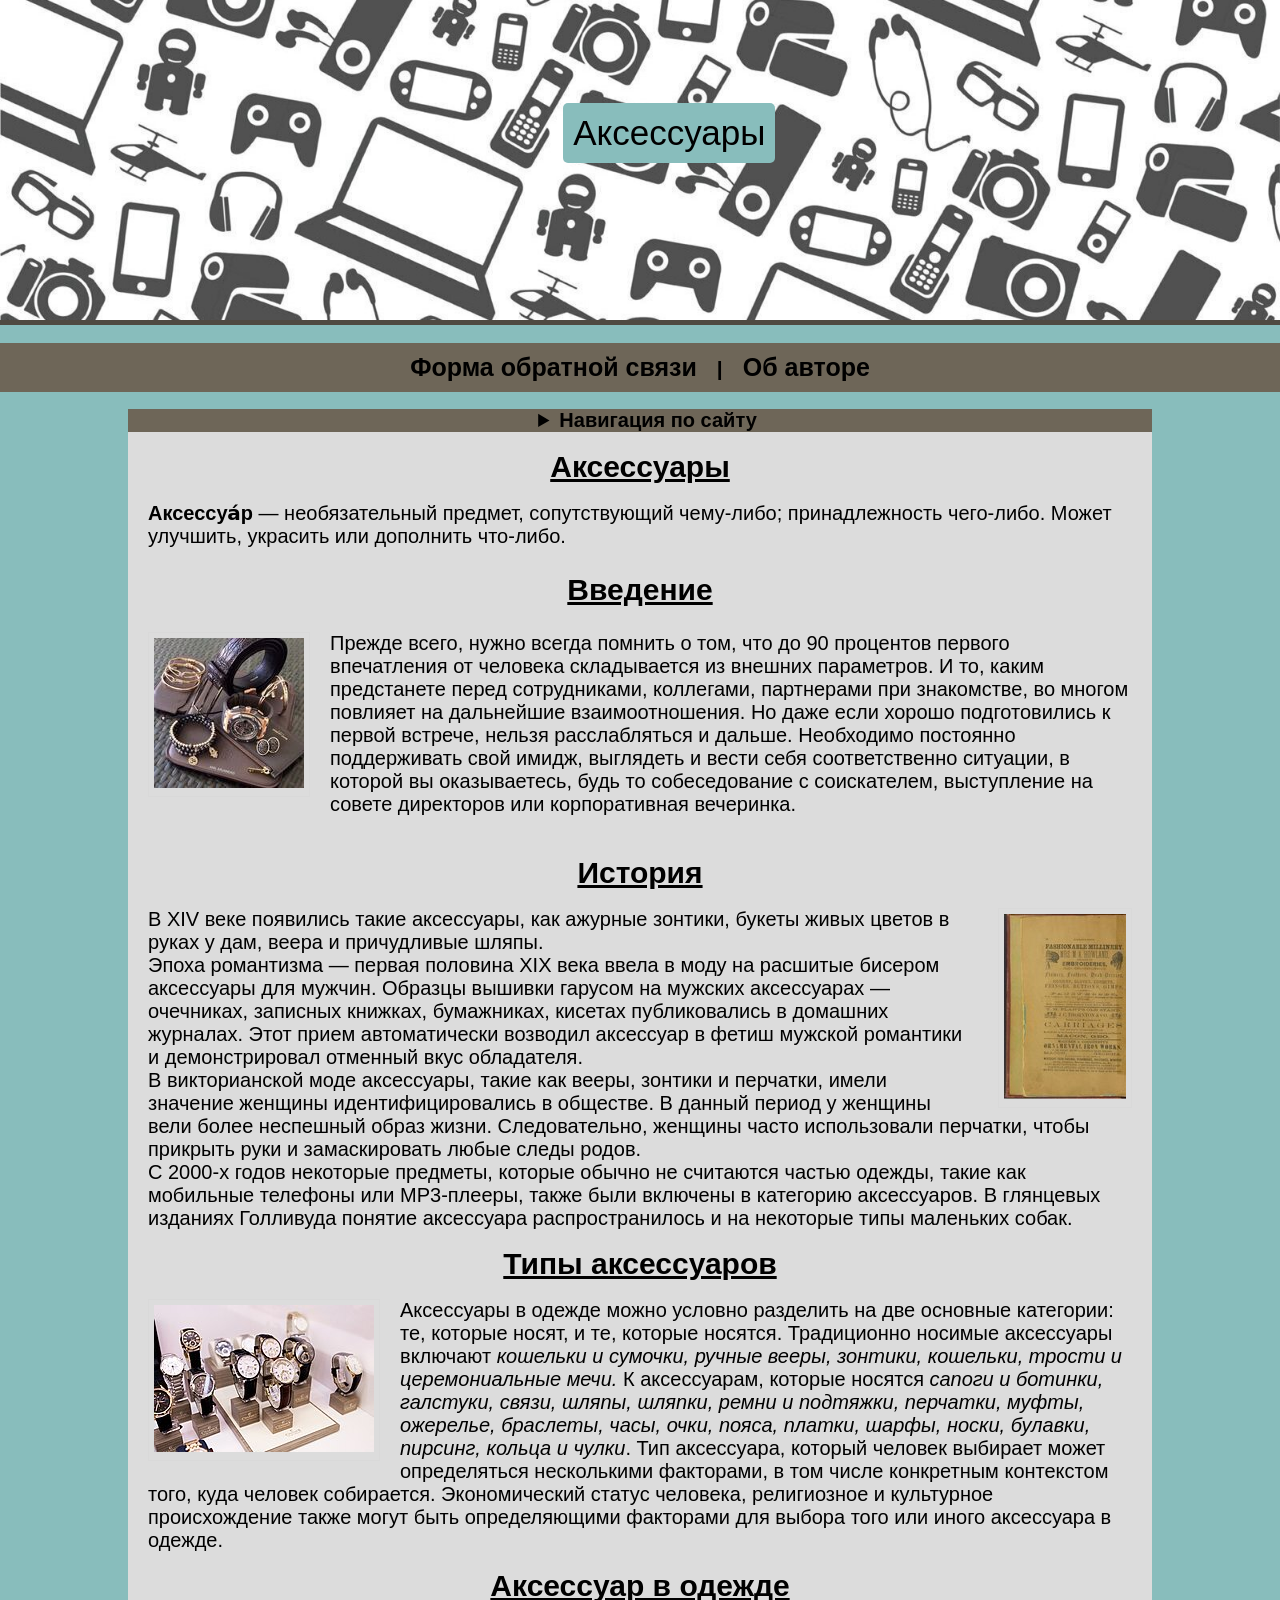
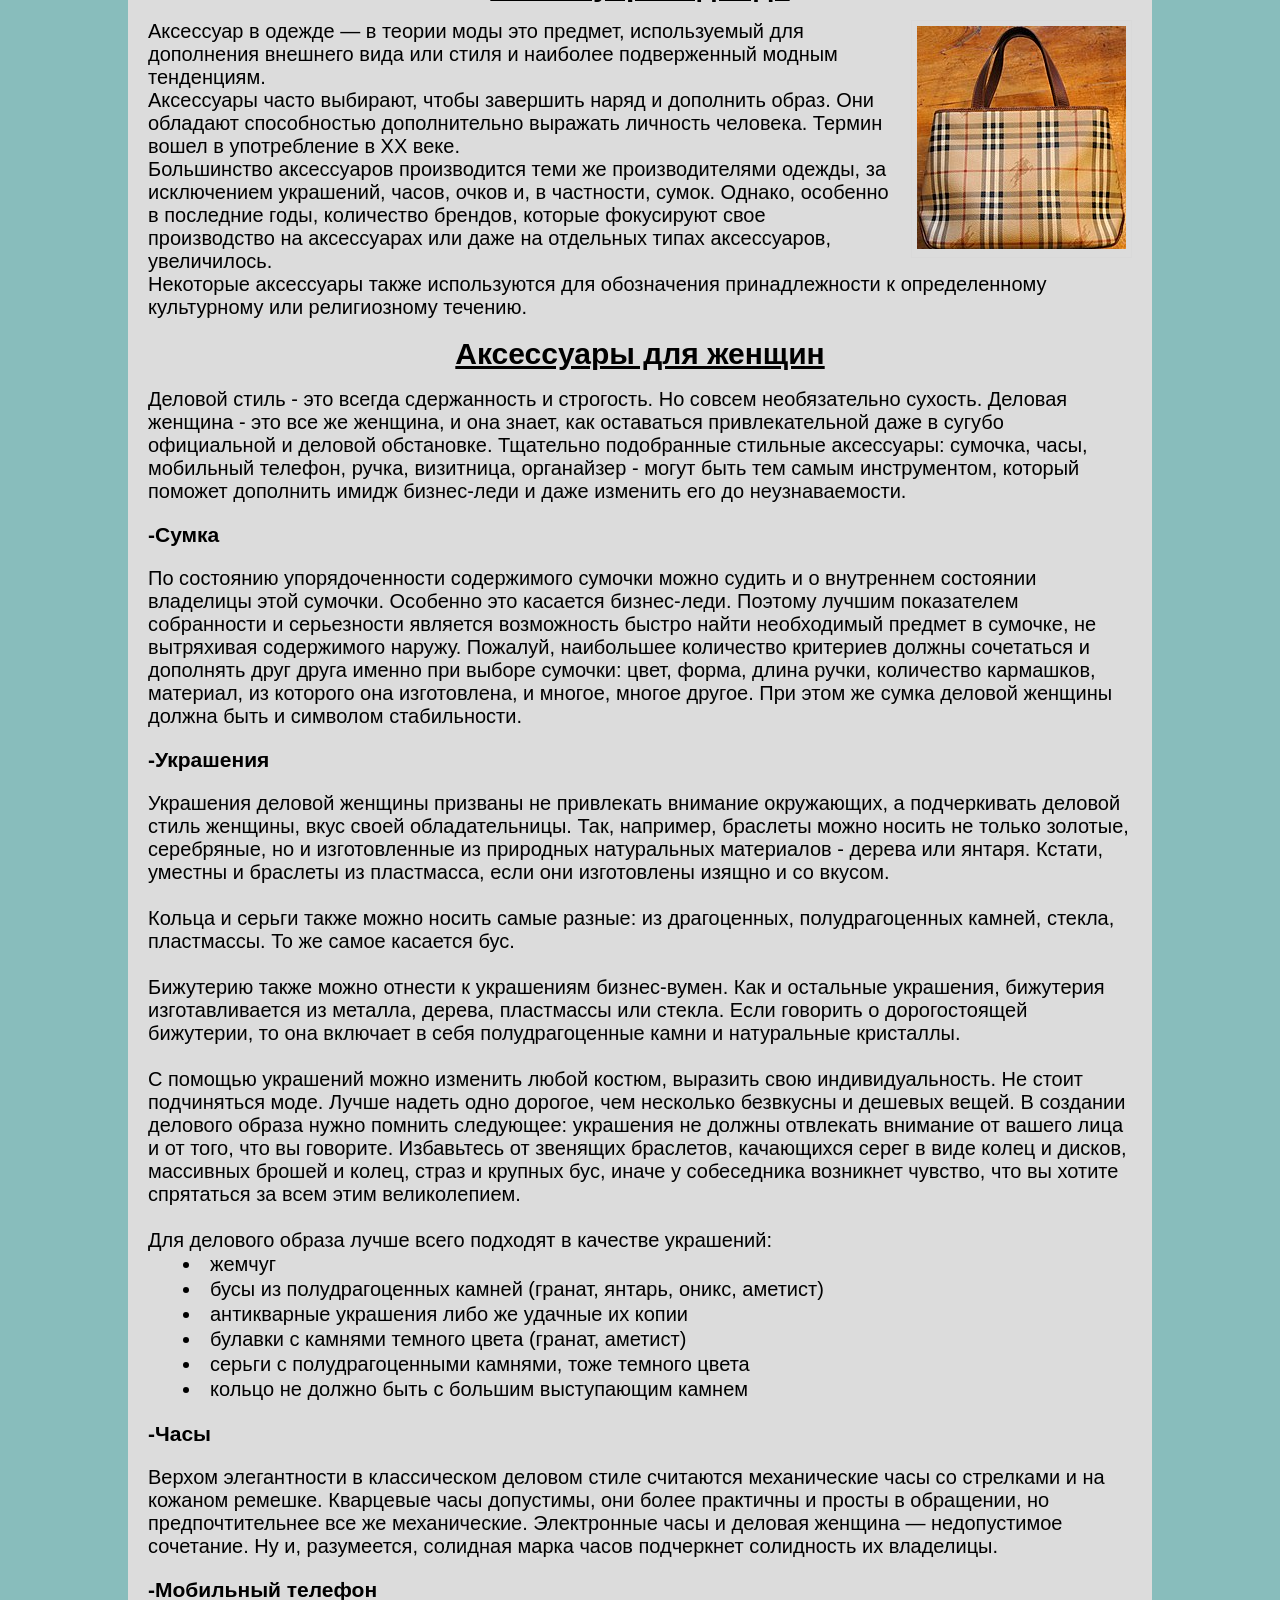
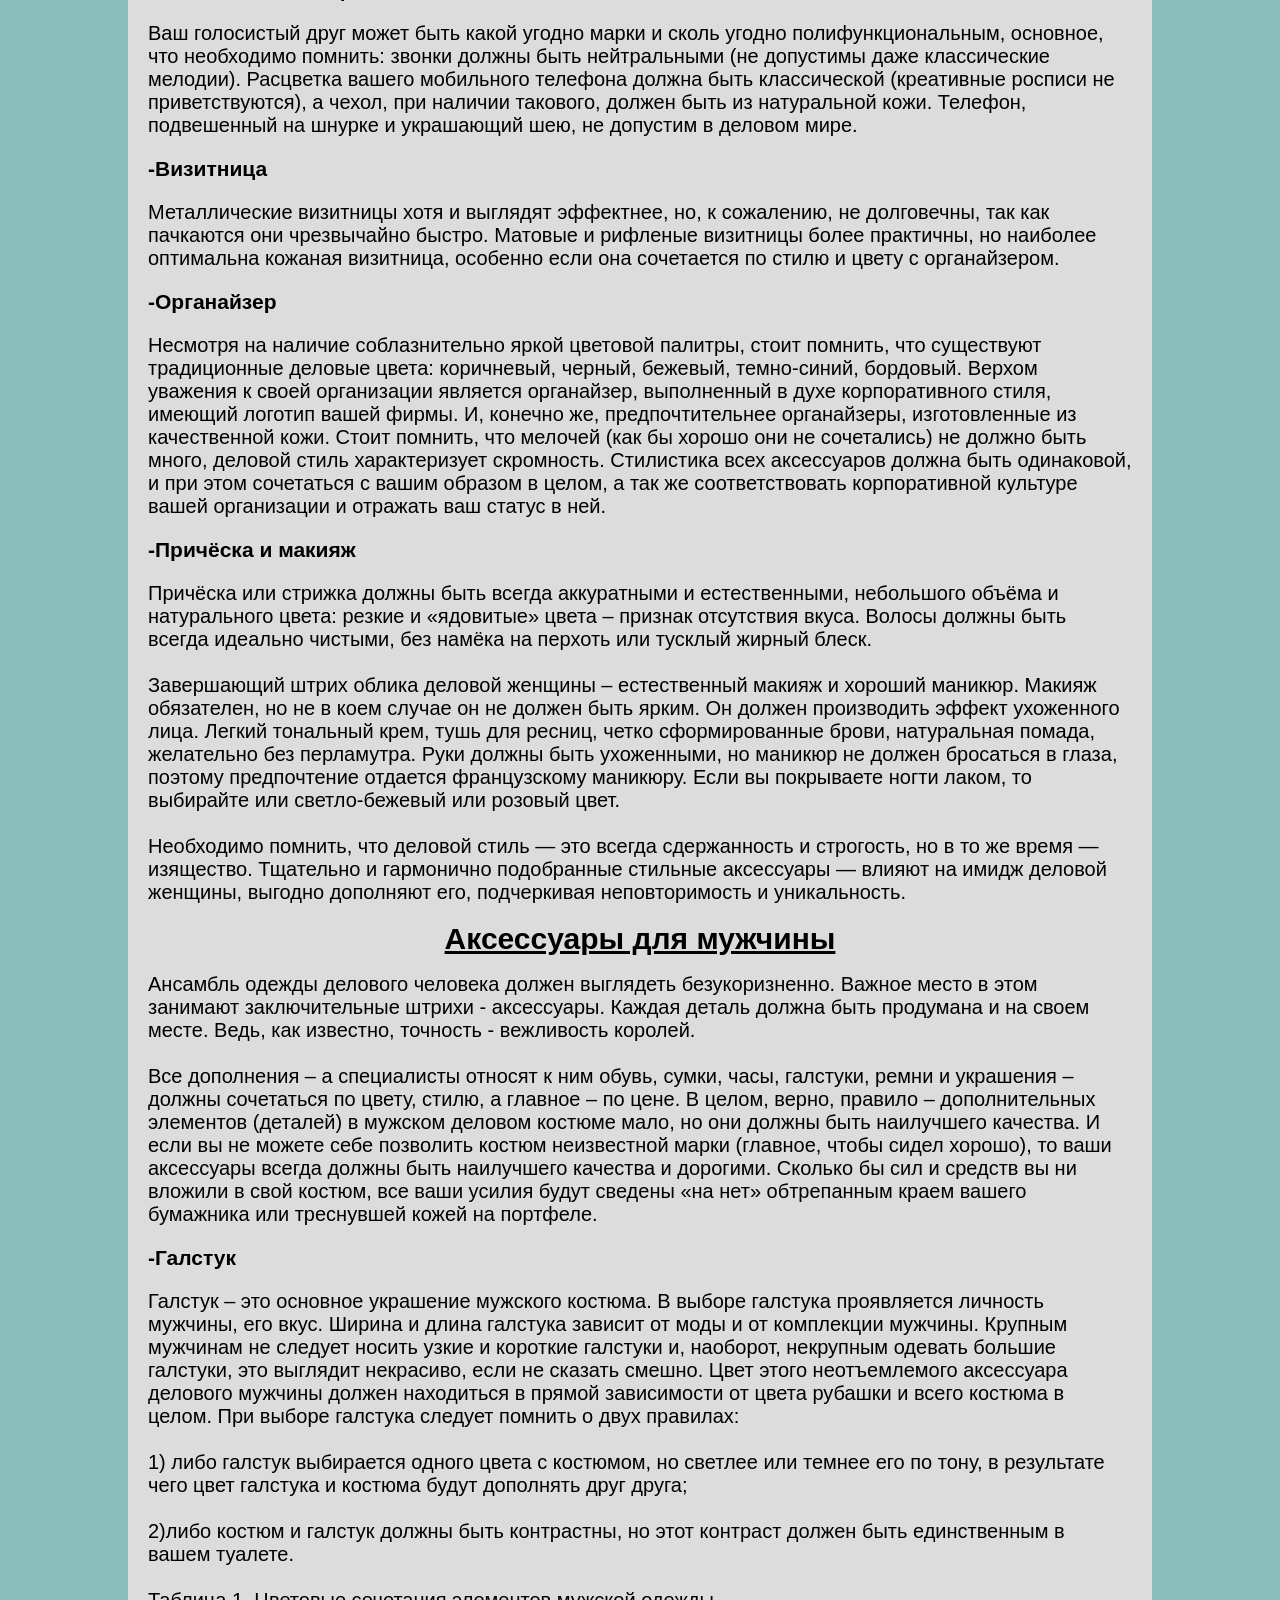
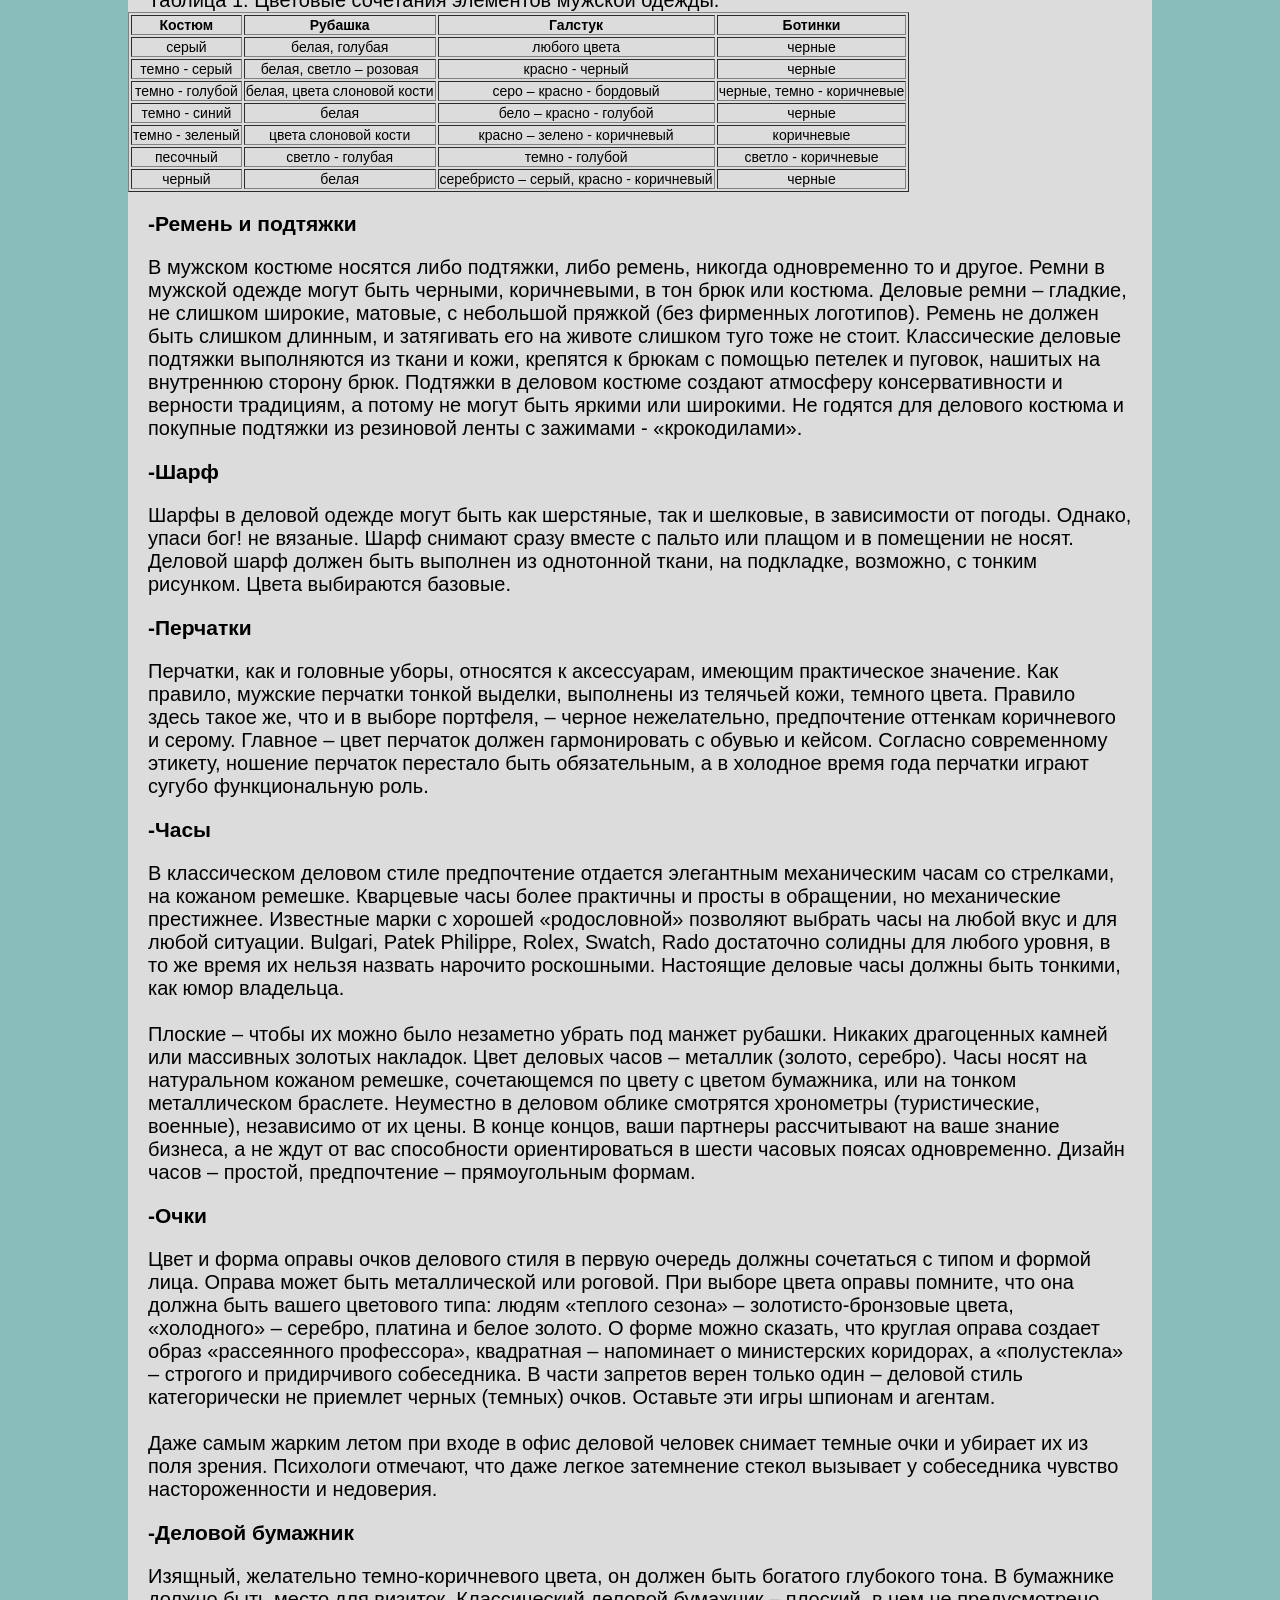
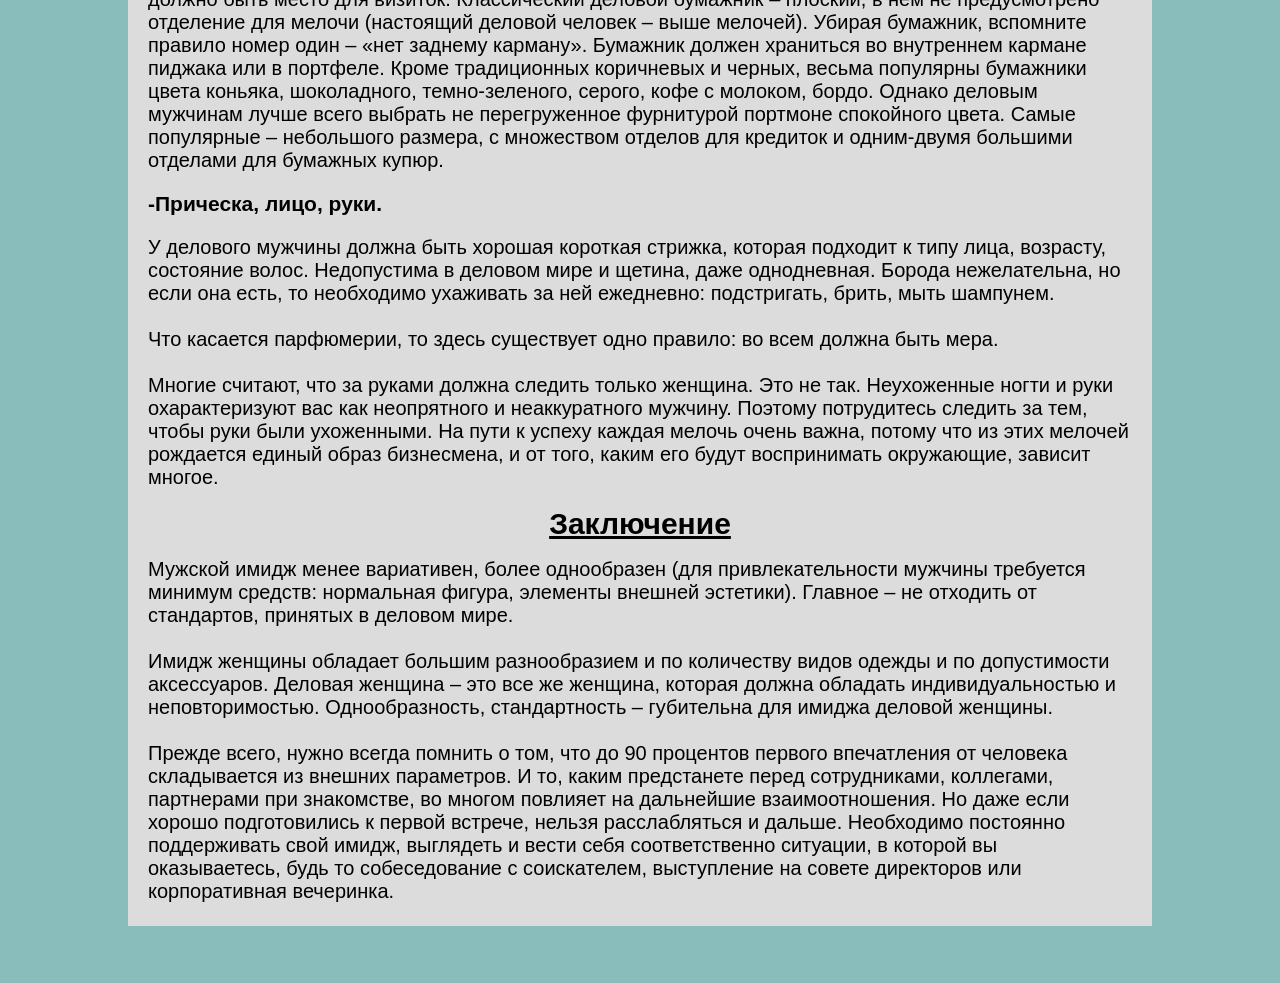
<file: Могильченко Вадим/index.html>
<!DOCTYPE html>
<html>
<head>
<title>Аксессуары</title>
<html lang="rus">
<link rel="stylesheet" type="text/css" href="style/style.css">
<link rel="shortcut icon" href="https://avatars.mds.yandex.net/i?id=2cfb74a32810544ec63bb73e0f5c1af8eb5f15d1-9041932-images-thumbs&n=13">
</head>
<body>
<div id="container">
    
	<div id="header">
		<div class="image-container">
	<h2><img class="img1" src="img/fon.jpg" alt=""></h2>
	<div class="text-overlay">
		Аксессуары
	 </div>
  </div>

	</div>
		 
	<div id="navigation">
	<h2 class="h2"><a class="a1" target="_blank" href="форма.html">Форма обратной связи</a>|<a class="a1" target="_blank" href="info aftor.html">Об авторе</a></h2>

	</div>
		 
	<div id="sidebar">
	<details>
	<summary class="h6"><b>Навигация по сайту</b></summary>
	<p>	
	<a class="a2" href="#начало">1.Аксессуары </a><br>
	<a class="a2" href="#Введение">2.Введение </a><br>
	<a class="a2" href="#История">3.История </a><br>
	<a class="a2" href="#Типы">4.Типы аксессуаров </a><br>
	<a class="a2" href="#Аксессуар в одежде">5.Аксессуар в одежде </a><br>
	<a class="a2" href="#Аксессуары для женщин">6.Аксессуары для женщин </a><br>
	<a class="a2" href="#Аксессуары для мужчины">7.Аксессуары для мужчины </a><br>
	<a class="a2" href="#Заключение ">8.Заключение </a><br>
	</p>
	</details>

	</div>
		 
	<div id="content">
		<!--Сельское хозя́йство-->
	<h2  id="начало"><u class="h4">Аксессуары</u></h2>
	<h2 class="h3"><strong>Аксессуа́р </strong>— необязательный предмет, сопутствующий чему-либо; принадлежность чего-либо. Может улучшить, украсить или дополнить что-либо.

	</h2>
		<!--История развития сельского хозяйства-->
	<h2 class="h4"><u id="Введение"> Введение </u></h2>
	<div id="author-image"><img src="img/aks.jpg" alt=""></div>
	<h2 class="h3">Прежде  всего, нужно всегда помнить о  том, что до 90 процентов первого  впечатления от человека складывается из внешних параметров. И то, каким  предстанете перед сотрудниками, коллегами, партнерами при знакомстве, во многом повлияет на дальнейшие взаимоотношения. Но даже если хорошо подготовились  к первой встрече, нельзя расслабляться  и дальше. Необходимо постоянно поддерживать свой имидж, выглядеть и вести  себя соответственно ситуации, в которой  вы оказываетесь, будь то собеседование  с соискателем, выступление на совете директоров или корпоративная вечеринка. <br><br></h2>
		<!--Роль сельского хозяйства в экономике<-->
		<h2 id="История"><u class="h4">История</u></h2>
		<div id="author-image1"><img src="img/The_Macon_directory_for_1860,_containing_the_names_of_the_inhabitants,_a_business_directory_and_an_appendix_of_much_useful_information_-_DPLA_-_6a22fb296501caf04d9e49e25589c827.pdf.jpg" alt=""></div>
		<h2 class="h3">В XIV веке появились такие аксессуары, как ажурные зонтики, букеты живых цветов в руках у дам, веера и причудливые шляпы. <br>

			Эпоха романтизма — первая половина XIX века ввела в моду на расшитые бисером аксессуары для мужчин. Образцы вышивки гарусом на мужских аксессуарах — очечниках, записных книжках, бумажниках, кисетах публиковались в домашних журналах. Этот прием автоматически возводил аксессуар в фетиш мужской романтики и демонстрировал отменный вкус обладателя. <br>
			
			В викторианской моде аксессуары, такие как вееры, зонтики и перчатки, имели значение женщины идентифицировались в обществе. В данный период у женщины вели более неспешный образ жизни. Следовательно, женщины часто использовали перчатки, чтобы прикрыть руки и замаскировать любые следы родов. <br>
			
			С 2000-х годов некоторые предметы, которые обычно не считаются частью одежды, такие как мобильные телефоны или MP3-плееры, также были включены в категорию аксессуаров. В глянцевых изданиях Голливуда понятие аксессуара распространилось и на некоторые типы маленьких собак.</h2>
			<!---Отраслевые и региональные особенности-->
			<h2 id="Типы"><u class="h4">Типы аксессуаров</u></h2>
			<div id="author-image"><img src="img/Cmarmex_wrist_watch..jpg" alt=""></div>
			<h2 class="h3">Аксессуары в одежде можно условно разделить на две основные категории: те, которые носят, и те, которые носятся.

				Традиционно носимые аксессуары включают <i>кошельки и сумочки, ручные вееры, зонтики, кошельки, трости и церемониальные мечи.</i>
				
				К аксессуарам, которые носятся <i>сапоги и ботинки, галстуки, связи, шляпы, шляпки, ремни и подтяжки, перчатки, муфты, ожерелье, браслеты, часы, очки, пояса, платки, шарфы, носки, булавки, пирсинг, кольца и чулки</i>.
				
				Тип аксессуара, который человек выбирает может определяться несколькими факторами, в том числе конкретным контекстом того, куда человек собирается. Экономический статус человека, религиозное и культурное происхождение также могут быть определяющими факторами для выбора того или иного аксессуара в одежде.</h2>

				<!---Структура сельского хозяйства-->
				<h2 id="Аксессуар в одежде"><u class="h4">Аксессуар в одежде</u></h2>
				<div id="author-image1"><img src="img/Burberry_handbag.jpg" alt=""></div>
				<h2 class="h3">Аксессуар в одежде — в теории моды это предмет, используемый для дополнения внешнего вида или стиля и наиболее подверженный модным тенденциям. <br>

					Аксессуары часто выбирают, чтобы завершить наряд и дополнить образ. Они обладают способностью дополнительно выражать личность человека. Термин вошел в употребление в XX веке. <br>
					
					Большинство аксессуаров производится теми же производителями одежды, за исключением украшений, часов, очков и, в частности, сумок. Однако, особенно в последние годы, количество брендов, которые фокусируют свое производство на аксессуарах или даже на отдельных типах аксессуаров, увеличилось. <br>
					
					Некоторые аксессуары также используются для обозначения принадлежности к определенному культурному или религиозному течению.

					
					<!---Воздействие на окружающую среду-->
				<h2 id="Аксессуары для женщин"><u class="h4"> Аксессуары для женщин</u></h2>
				<h2 class="h3">Деловой стиль - это всегда сдержанность и  строгость. Но совсем необязательно  сухость. Деловая женщина - это все  же женщина, и она знает, как оставаться привлекательной даже в сугубо официальной и деловой обстановке. Тщательно подобранные стильные аксессуары: сумочка, часы, мобильный телефон, ручка, визитница, органайзер - могут быть тем самым инструментом, который поможет дополнить имидж бизнес-леди и даже изменить его до неузнаваемости.
					<h2 class="h5">-Сумка</h2> <h2 class="h3"> По состоянию  упорядоченности содержимого сумочки  можно судить и о внутреннем состоянии  владелицы этой сумочки. Особенно это касается бизнес-леди. Поэтому лучшим показателем собранности и серьезности является возможность быстро найти необходимый предмет в сумочке, не вытряхивая содержимого наружу. Пожалуй, наибольшее количество критериев должны сочетаться и дополнять друг друга именно при выборе сумочки: цвет, форма, длина ручки, количество кармашков, материал, из которого она изготовлена, и многое, многое другое. При этом же сумка деловой женщины должна быть и символом стабильности.</h2>
					<h2 class="h5">-Украшения</h2><h2 class="h3">Украшения деловой женщины призваны не привлекать внимание окружающих, а подчеркивать деловой стиль женщины, вкус своей обладательницы. Так, например, браслеты можно носить не только золотые, серебряные, но и изготовленные из природных натуральных материалов - дерева или янтаря. Кстати, уместны и браслеты из пластмасса, если они изготовлены изящно и со вкусом. <br><br>

						Кольца  и серьги также можно носить самые  разные: из драгоценных, полудрагоценных  камней, стекла, пластмассы. То же самое  касается бус. <br><br>
					
						Бижутерию также можно отнести к украшениям бизнес-вумен. Как и остальные  украшения, бижутерия изготавливается  из металла, дерева, пластмассы или  стекла. Если говорить о дорогостоящей  бижутерии, то она включает в себя полудрагоценные камни и натуральные  кристаллы. <br><br>
					
						С помощью украшений можно изменить любой костюм, выразить свою индивидуальность. Не стоит подчиняться моде. Лучше надеть одно дорогое, чем несколько безвкусны и дешевых вещей. В создании делового образа нужно помнить следующее:  украшения не должны отвлекать внимание от вашего лица и от того,  что вы говорите. Избавьтесь от звенящих браслетов, качающихся серег в виде колец и дисков, массивных брошей и колец, страз и крупных бус, иначе у собеседника возникнет чувство, что вы хотите спрятаться за всем этим великолепием. <br><br>
						Для делового образа лучше всего подходят в качестве украшений:
						<li class="li1">жемчуг</li>
						<li class="li1">бусы из полудрагоценных камней (гранат, янтарь, оникс, аметист)</li>
						<li class="li1">антикварные украшения либо же удачные их копии</li>
						<li class="li1">булавки с камнями темного цвета (гранат, аметист)</li>
						<li class="li1">серьги с полудрагоценными камнями, тоже темного цвета</li>
						<li class="li1">кольцо не должно быть с большим выступающим камнем</li></h2>
					<h2 class="h5">-Часы</h2><h2 class="h3">  Верхом  элегантности в классическом деловом  стиле считаются механические часы со стрелками и на кожаном ремешке. Кварцевые часы допустимы, они более  практичны и просты в обращении, но предпочтительнее все же механические. Электронные часы и деловая женщина  — недопустимое сочетание. Ну и, разумеется, солидная марка часов подчеркнет солидность их владелицы.</h2>
					<h2 class="h5">-Мобильный телефон</h2><h2 class="h3">Ваш голосистый друг может быть какой угодно марки и сколь угодно полифункциональным, основное, что необходимо помнить: звонки должны быть нейтральными (не допустимы даже классические мелодии). Расцветка вашего мобильного телефона должна быть классической (креативные росписи не приветствуются), а чехол, при наличии такового, должен быть из натуральной кожи. Телефон, подвешенный на шнурке и украшающий шею, не допустим в деловом мире.</h2>
					<h2 class="h5">-Визитница</h2><h2 class="h3">Металлические визитницы хотя и выглядят эффектнее, но, к сожалению, не долговечны, так как пачкаются они чрезвычайно быстро. Матовые и рифленые визитницы более практичны, но наиболее оптимальна кожаная визитница, особенно если она сочетается по стилю и цвету с органайзером.</h2>
					<h2 class="h5">-Органайзер</h2><h2 class="h3">Несмотря  на наличие соблазнительно яркой  цветовой палитры, стоит помнить, что  существуют традиционные деловые цвета: коричневый, черный, бежевый, темно-синий, бордовый. Верхом уважения к своей  организации является органайзер, выполненный  в духе корпоративного стиля, имеющий  логотип вашей фирмы. И, конечно  же, предпочтительнее органайзеры, изготовленные  из качественной кожи. Стоит помнить, что мелочей (как бы хорошо они не сочетались) не должно быть много, деловой стиль характеризует скромность. Стилистика всех аксессуаров должна быть одинаковой, и при этом сочетаться с вашим образом в целом, а так же соответствовать корпоративной культуре вашей организации и отражать ваш статус в ней. </h2>
					<h2 class="h5">-Причёска  и макияж</h2><h2 class="h3">Причёска  или стрижка должны быть всегда аккуратными  и естественными, небольшого объёма и натурального цвета: резкие и «ядовитые» цвета – признак отсутствия вкуса. Волосы должны быть всегда идеально чистыми, без намёка на перхоть или тусклый  жирный блеск. <br><br>

						Завершающий штрих облика деловой женщины  – естественный макияж и хороший  маникюр. Макияж обязателен, но не в коем случае он не должен быть ярким. Он должен производить эффект ухоженного лица. Легкий тональный крем, тушь для ресниц, четко сформированные брови, натуральная помада, желательно без перламутра. Руки должны быть ухоженными, но маникюр не должен бросаться в глаза, поэтому предпочтение отдается французскому маникюру. Если вы покрываете ногти лаком, то выбирайте или светло-бежевый или розовый цвет. <br><br>
						Необходимо  помнить, что деловой стиль —  это всегда сдержанность и строгость, но в то же время — изящество. Тщательно и гармонично подобранные стильные аксессуары — влияют на имидж деловой женщины, выгодно дополняют его, подчеркивая неповторимость и уникальность. </h2>





				<!---Сельское хозяйствоНовгородской области-->
				<h2 id="Аксессуары для мужчины"><u class="h4">Аксессуары для мужчины</u></h2>
				<h2 class="h3">Ансамбль  одежды делового человека должен выглядеть  безукоризненно. Важное место в этом занимают заключительные штрихи - аксессуары. Каждая деталь должна быть продумана  и на своем месте. Ведь, как известно, точность - вежливость королей. <br><br>

					Все дополнения – а специалисты относят  к ним обувь, сумки, часы, галстуки, ремни и украшения – должны сочетаться по цвету, стилю, а главное  – по цене. В целом, верно, правило  – дополнительных элементов (деталей) в мужском деловом костюме  мало, но они должны быть наилучшего качества. И если вы не можете себе позволить  костюм неизвестной марки (главное, чтобы сидел хорошо), то ваши аксессуары всегда должны быть наилучшего качества и дорогими. Сколько бы сил и  средств вы ни вложили в свой костюм, все ваши усилия будут сведены  «на нет» обтрепанным краем вашего бумажника или треснувшей кожей на портфеле.

					<h2 class="h5">-Галстук</h2><h2 class="h3"> Галстук – это основное украшение мужского костюма. В выборе галстука проявляется личность мужчины, его вкус. Ширина и длина галстука зависит от моды и от комплекции мужчины. Крупным мужчинам не следует носить узкие и короткие галстуки и, наоборот, некрупным одевать большие галстуки, это выглядит некрасиво, если не сказать смешно. Цвет этого неотъемлемого аксессуара делового мужчины должен находиться в прямой зависимости от цвета рубашки и всего костюма в целом. При выборе галстука следует помнить о двух правилах: <br><br>

						1)  либо галстук выбирается одного цвета с костюмом, но светлее или темнее его по тону, в результате чего цвет галстука и костюма будут дополнять друг друга; <br><br>
						2)либо костюм и галстук должны быть контрастны, но этот контраст должен быть единственным в вашем туалете. <br><br>
						Таблица 1. Цветовые сочетания элементов мужской одежды.</h2>


					<table border="1" width="auto">
						<tr align="center">
							<td><b>Костюм</b></td>
							<td><b>Рубашка</b></td>
							<td><b>Галстук</b></td>
							<td><b>Ботинки</b></td>
						</tr>
						<tr align="center">
							<td>серый</td>
							<td>белая, голубая</td>
							<td>любого цвета</td>
							<td>черные</td>
						</tr>
						<tr align="center">
							<td>темно - серый	</td>
							<td>белая, светло – розовая</td>
							<td>красно - черный</td>
							<td>черные</td>
						</tr>
						<tr align="center">
							<td>темно - голубой</td>
							<td>белая, цвета  слоновой кости</td>
							<td>серо – красно  - бордовый</td>
							<td>черные, темно - коричневые</td>
						</tr>
						<tr align="center">
							<td>темно - синий</td>
							<td>белая</td>
							<td>бело – красно - голубой</td>
							<td>черные</td>
						</tr>
						<tr align="center">
							<td>темно - зеленый</td>
							<td>цвета слоновой кости</td>
							<td>красно –  зелено - коричневый</td>
							<td>коричневые</td>
						</tr>
						<tr align="center">
							<td>песочный</td>
							<td>светло - голубая</td>
							<td>темно - голубой</td>
							<td>светло - коричневые</td>
						</tr>
						<tr align="center">
							<td>черный</td>
							<td>белая</td>
							<td>	серебристо  – серый, красно - коричневый</td>
							<td>черные</td>
						</tr>

					</table>
					<h2 class="h5">-Ремень и подтяжки</h2><h2 class="h3">В мужском костюме носятся либо подтяжки, либо ремень, никогда одновременно то и другое. Ремни в мужской одежде могут быть черными, коричневыми, в тон брюк или костюма. Деловые ремни – гладкие, не слишком широкие, матовые, с небольшой пряжкой (без фирменных логотипов). Ремень не должен быть слишком длинным, и затягивать его на животе слишком туго тоже не стоит. Классические деловые подтяжки выполняются из ткани и кожи, крепятся к брюкам с помощью петелек и пуговок, нашитых на внутреннюю сторону брюк. Подтяжки в деловом костюме создают атмосферу консервативности и верности традициям, а потому не могут быть яркими или широкими. Не годятся для делового костюма и покупные подтяжки из резиновой ленты с зажимами - «крокодилами».</h2>
					<h2 class="h5">-Шарф</h2><h2 class="h3">Шарфы в деловой одежде могут быть как  шерстяные, так и шелковые, в зависимости  от погоды. Однако, упаси бог! не вязаные. Шарф снимают сразу вместе с пальто или плащом и в помещении не носят. Деловой шарф должен быть выполнен из однотонной ткани, на подкладке, возможно, с тонким рисунком. Цвета выбираются базовые.</h2>
					<h2 class="h5">-Перчатки </h2><h2 class="h3">Перчатки, как и головные уборы, относятся  к аксессуарам, имеющим практическое значение. Как правило, мужские перчатки тонкой выделки, выполнены из телячьей кожи, темного цвета. Правило здесь  такое же, что и в выборе портфеля, – черное нежелательно, предпочтение оттенкам коричневого и серому. Главное – цвет перчаток должен гармонировать с обувью и кейсом. Согласно современному этикету, ношение перчаток перестало быть обязательным, а в холодное время года перчатки играют сугубо функциональную роль.
					<h2 class="h5">-Часы  </h2><h2 class="h3">    В классическом деловом стиле предпочтение отдается элегантным механическим часам  со стрелками, на кожаном ремешке. Кварцевые  часы более практичны и просты в обращении, но механические престижнее. Известные марки с хорошей  «родословной» позволяют выбрать  часы на любой вкус и для любой  ситуации. Bulgari, Patek Philippe, Rolex, Swatch, Rado достаточно солидны для любого уровня, в то же время их нельзя назвать нарочито роскошными. Настоящие деловые часы должны быть тонкими, как юмор владельца. <br><br>

						Плоские – чтобы их можно было незаметно  убрать под манжет рубашки. Никаких драгоценных камней или массивных золотых накладок. Цвет деловых часов – металлик (золото, серебро). Часы носят на натуральном кожаном ремешке, сочетающемся по цвету с цветом бумажника, или на тонком металлическом браслете. Неуместно в деловом облике смотрятся хронометры (туристические, военные), независимо от их цены. В конце концов, ваши партнеры рассчитывают на ваше знание бизнеса, а не ждут от вас способности ориентироваться в шести часовых поясах одновременно. Дизайн часов – простой, предпочтение – прямоугольным формам. 
					<h2 class="h5">-Очки  </h2><h2 class="h3">    Цвет  и форма оправы очков делового стиля в первую очередь должны сочетаться с типом и формой лица. Оправа может быть металлической  или роговой. При выборе цвета  оправы помните, что она должна быть вашего цветового типа: людям «теплого сезона» – золотисто-бронзовые  цвета, «холодного» – серебро, платина  и белое золото. О форме можно  сказать, что круглая оправа создает  образ «рассеянного профессора», квадратная – напоминает о министерских коридорах, а «полустекла» – строгого и придирчивого собеседника. В части запретов верен только один – деловой стиль категорически не приемлет черных (темных) очков. Оставьте эти игры шпионам и агентам. <br><br>

						Даже  самым жарким летом при входе  в офис деловой человек снимает  темные очки и убирает их из поля зрения. Психологи отмечают, что  даже легкое затемнение стекол вызывает у собеседника чувство настороженности  и недоверия. 
					<h2 class="h5">-Деловой бумажник  </h2><h2 class="h3">Изящный, желательно темно-коричневого цвета, он должен быть богатого глубокого  тона. В бумажнике должно быть место  для визиток. Классический деловой  бумажник – плоский, в нем не предусмотрено  отделение для мелочи (настоящий  деловой человек – выше мелочей). Убирая бумажник, вспомните правило  номер один – «нет заднему карману». Бумажник должен храниться во внутреннем кармане пиджака или в портфеле. Кроме традиционных коричневых и  черных, весьма популярны бумажники  цвета коньяка, шоколадного, темно-зеленого, серого, кофе с молоком, бордо. Однако деловым мужчинам лучше всего  выбрать не перегруженное фурнитурой портмоне спокойного цвета. Самые популярные – небольшого размера, с множеством отделов для кредиток и одним-двумя большими отделами для бумажных купюр.
					<h2 class="h5">-Прическа, лицо, руки.</h2><h2 class="h3">У делового мужчины должна быть хорошая  короткая стрижка, которая подходит к типу лица, возрасту, состояние волос. Недопустима в деловом мире и щетина, даже однодневная. Борода нежелательна, но если она есть, то необходимо ухаживать за ней ежедневно: подстригать, брить, мыть шампунем.<br><br>

						Что касается парфюмерии, то здесь существует одно правило: во всем должна быть мера. <br><br>
					
						Многие  считают, что за руками должна следить  только женщина. Это не так. Неухоженные ногти и руки охарактеризуют вас как неопрятного и неаккуратного мужчину. Поэтому потрудитесь следить за тем, чтобы руки были ухоженными. 
						На  пути к успеху каждая мелочь очень  важна, потому что из этих мелочей  рождается единый образ бизнесмена, и от того, каким его будут воспринимать окружающие, зависит многое. 



				<!---Районы Новгородской области-->
				<h2 id="Заключение "><u class="h4">Заключение </u></h2>
				<h2 class="h3">Мужской имидж менее вариативен, более  однообразен (для привлекательности мужчины требуется минимум средств: нормальная фигура, элементы внешней эстетики). Главное – не отходить от стандартов, принятых в деловом мире. <br><br>
					Имидж женщины обладает большим разнообразием  и по количеству видов одежды и по допустимости аксессуаров. Деловая женщина – это все же женщина, которая должна обладать индивидуальностью и неповторимостью. Однообразность, стандартность – губительна для имиджа деловой женщины. <br><br>
					Прежде  всего, нужно всегда помнить о  том, что до 90 процентов первого  впечатления от человека складывается из внешних параметров. И то, каким  предстанете перед сотрудниками, коллегами, партнерами при знакомстве, во многом повлияет на дальнейшие взаимоотношения. Но даже если хорошо подготовились  к первой встрече, нельзя расслабляться  и дальше. Необходимо постоянно поддерживать свой имидж, выглядеть и вести  себя соответственно ситуации, в которой  вы оказываетесь, будь то собеседование  с соискателем, выступление на совете директоров или корпоративная вечеринка. <br><br>
							</h2>

	</div>
		 
	<div id="clear">
		 
	</div>
							   
	<div id="footer">
	<h2></h2>
	</div>
</div>
</body>
</html>
</file>
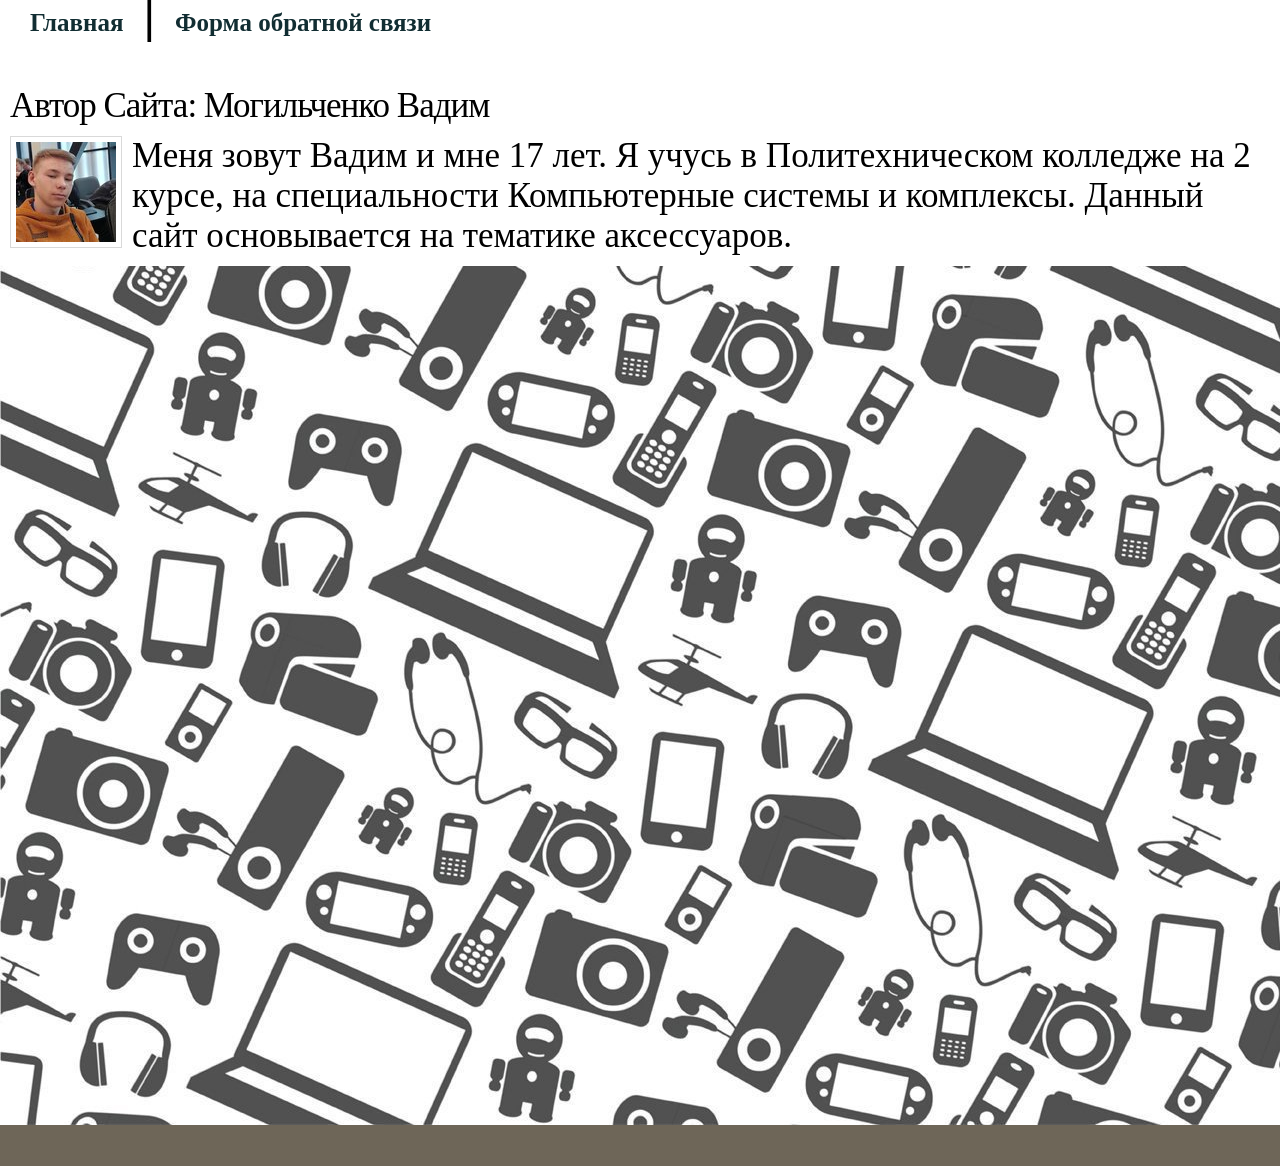
<file: Могильченко Вадим/info aftor.html>
<!DOCTYPE html>
<html lang="rus">
<title>Аксессуары</title>
<link rel="stylesheet" type="text/css" href="style/styleinfo.css">

<link rel="shortcut icon" href="https://avatars.mds.yandex.net/i?id=2cfb74a32810544ec63bb73e0f5c1af8eb5f15d1-9041932-images-thumbs&n=13">
<head>    
</head>
<body>
    <div id="container">
    <div id="navigation">
    </div>
        <div class="post-counter">
            <div class="image-container">
                <h2><img class="img1" src="img/фон.jpg" alt=""></h2>
                <div class="text-overlay">
                    <h2 class="h2"><a class="a1"  target="_blank" href="index.html">Главная</a>|<a class="a1"   target="_blank" href="форма.html">Форма обратной связи</a></h2>
                    <div class="author">Автор сайта: Могильченко Вадим </div>
                    <div id="author-image">
                        <img src="img/photo_2023-12-09_13-07-30 (1) (1).jpg" alt="" />
                        </div>
                       <div class="author-text">Меня зовут Вадим и мне 17 лет. Я учусь в Политехническом колледже на 2 курсе, на специальности Компьютерные системы и комплексы. Данный сайт основывается на тематике аксессуаров.</div>
                </div>
                    </div>
        </div>
    </div>
</body>
</html>
</file>
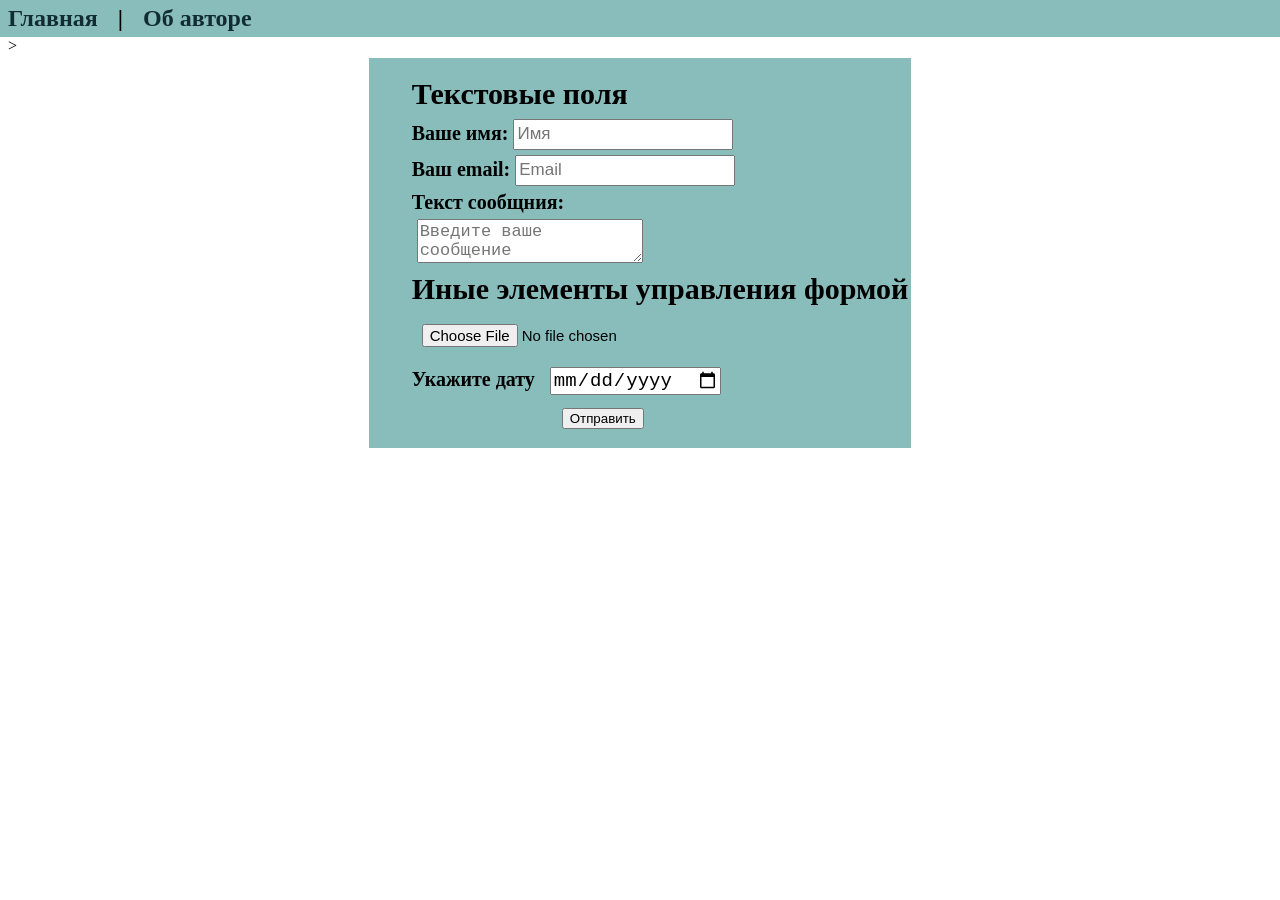
<file: Могильченко Вадим/форма.html>
<!DOCTYPE html>
<head>
<title>Аксессуары</title>
<html lang="rus">
    <link rel="shortcut icon" href="https://avatars.mds.yandex.net/i?id=2cfb74a32810544ec63bb73e0f5c1af8eb5f15d1-9041932-images-thumbs&n=13">

        <meta name="msapplication-TileColor" content="#ffffff">
        <meta name="msapplication-TileImage" content="ms-icon-144x144.png">
        <meta name="theme-color" content="#ffffff">
    <title>Document</title>
</head>
<body>
    <style>
        .table1
        {
            background-color: #88BDBC;
            border: 3px solid white;
            margin: auto;
            width: auto;
            height: auto;
        }
        .textarea1 
        {
        width:auto; 
        height: auto;
        font-size: 17px;
        margin: 5px;
        } 
        .label1     /* ladel размер шрифта */
        {
            font-size: 20px;
        }
        .ul1     /* цвет фона+отклонение от стороны */
        {
            border-collapse:collapse ;
            width: auto;
            height: auto;
            display: inline-block;
        }
        .legend1
        {
            font-size: 30px;
            display: block;
            max-width: 100%;
            padding: 0;
            margin-bottom: 0.5rem;
        }
        .div3
        {
            background-color: #88BDBC ;
            height: auto;
            width: auto;
            margin: -20px;
        }
        .div4
        {
            background-color: white;
            height: auto;
            width: 103%;
            margin: -10px;
        }
        .а5
        {
            text-decoration: none;
            font-size: 20px;
            color:  black;
            margin: 10px;
        }
        .h2
        {
            padding: 5px 0;
    
        }
        .a1
        {
            margin: 20px;  
            text-decoration: none;
            color:#112D32;
        }
        

        </style>
        <div class="div3">
                <h2 class="h2"><a class="a1"  target="_blank" href="index.html">Главная</a>|<a class="a1" target="_blank" href="info aftor.html">Об авторе</a></h2>
        </div>
        <div class="div4"></div>
        <table class="table1">
            <tr>
                <th>
                    <form action="/" method="post" align="left">
                        <ul  class="ul1"  >
                        <legend class="legend1">Текстовые поля</legend>
                        <label class="label1" for="one">Ваше имя: </label><input class="input1" required type="text" id="one"  placeholder="Имя"></input><br><style> .input1{font-size: 17px; height: 25px;}</style>     <!--вводим имя br перекидывает на новую строку -->
                        <label class="label1" for="two">Ваш email:</label><input class="input2" required type="text" id="two" placeholder="Email"></input><br><style> .input2{margin: 5px; font-size: 17px; height: 25px;} </style>   <!--вводим email br перекидывает на новую строку -->
                        <label class="label1" for="">Текст сообщния:</label><br><textarea class="textarea1" required placeholder="Введите ваше сообщение"></textarea><br>
                        
                        <legend class="legend1">Иные элементы управления формой</legend>
                        <input class="input3" type="file" value="Выберите файл"> <style>.input3{margin: 10px;font-size: 15px;} </style><br>
                        <label class="label1">Укажите дату <input class="input4" type="date"></label><br>  <style>.input4{margin: 10px;font-size: 19px;} </style>
                        <label class="label2"><button type="reset" onclick="alert('Данные записаны')">Отправить</button></label> <style> .label2 {margin: 150px;padding: 0;font-size: 20px;}</style><br>
                        
                        </ul>
                    </form>
                </th>
            </tr>>
        </table>
</body>
</html>
</file>
<file: Могильченко Вадим/style/style.css>
body {
    background: #FFF;
    color: #000;
    font-family: Arial, Helvetica, sans-serif;
    font-size: 14px;
    margin: 0px 0px;
    margin-top: -17px;
}

#header {
    background: #4F4A41;
    width: 100%;
    height: auto;
    margin: 0px 0;
}
#container {
   
    background: #88BDBC;
    margin: 0px 0px;
    text-align: center;
    width: 100%;
    height: auto;

}

#navigation {
    background: #6E6658;
    width: 100%;
    height: auto;
    margin: 0px 0;
}

#sidebar {
    background: #6E6658;
    float: left;
    width: 80%;
    height: auto;
    margin-left: 10%;

}

#content {
    background: #DCDCDC;
    float: left;
    width: 80%;
    height: auto;
    margin-left: 10%;

}

#clear {
    clear: both;
}

#footer {
   background: #88BDBC;
   width: 100%;
   height: 40px;
   margin: 0px 0;
}
.h2
{
    padding: 10px 0;
    
}
.a1
{
    font-size: 25px;
    margin: 20px;  
    text-decoration: none;
    color:black;
}
.img1
{
    width: 100%;
    height: auto;
}

.image-container {
    position: relative;
 }
 
 .image-container img {
    max-width: 100%;
    height: auto;
 }
 
 .text-overlay {
    position: absolute;
    bottom: 50%;
    margin-left: 44%;
    background-color: #88BDBC;
    padding: 10px;
    border-radius: 5px;
    color: #000;
    font-size: 35px;
 }

 .a2
 {
    font-size: 17px;
    color: white;
 }

 .h3
 {
    font-size:  20px;
    text-align: left;
    margin: 0 20px;
    font-weight: normal;
 }
 #author-image {
    float: left;
    height: auto;
    width: auto;
    border: 1px solid #d9d9d9;
    margin-right:20px;
    padding:5px;
    margin: 0 20px;
    }
 #author-image {
    float: left;
    height: auto;
    width: auto;
    border: 1px solid #d9d9d9;
    margin-right:20px;
    padding:5px;
    margin: 0 20px;
    }

    #author-image1 {
        float: right;
        height: auto;
        width: auto;
        border: 1px solid #d9d9d9;
        margin-right:20px;
        padding:5px;
        margin: 0 20px;
        }
    
    
.h4
{
    font-size: 30px;
}   
.h5
{
    text-align: left;
    margin: 20px;
} 
.li1
{
    text-align: left;
    margin: 0 35px;
    font-size: 20px;
    line-height: 25px;
}
.li2
{
    text-align: left;
    margin: 0 15px;
    font-size: 20px;
    line-height: 25px;
}
.img2
{
    height: auto;
    width: auto;
}

.h6
{
    text-align: center;
    margin-left: 15px;
    font-size: 20px;
}
</file>
<file: Могильченко Вадим/style/styleinfo.css>
#article-author {
    float: center;
    width: auto;
    height: 350px;
    margin-bottom: 20px;
    border: 1px solid #d9d9d9;
    background-color: #efefef;
    padding: 10px;
    }
    
    #article-author a {
    color: #56b0d8;
    }
    
    #article-author a:hover {
    color: #000;
    }
    
    #author-image {
    float: left;
    height: 100px;
    width: 100px;
    border: 1px solid #d9d9d9;
    background-color: #FFFFFF;
    margin-right:10px;
    padding:5px;
    }
    
    #author-text {
    width: 70%;
    float: left;
    }
    
    .post-counter {
    margin-top:15px;
    }
    
    .author {
    color: #000000;
    text-transform: capitalize;
    font-weight: normal;
    letter-spacing: -1px;
    margin-bottom: 10px;
    }
    body
    {
        font-size: 25px;
        font-family:'Times New Roman', Times, serif;
        margin: 0px 0px;
        background-color: #6E6658;
    }
    .pre1
    {
        
        width: 70%;
    }
    #navigation {
        background:  #88BDBC;
        width: 100%;
        height: 50px;
        margin-top:-32px;
        
    }
    #container {
   
        background: #88BDBC;
        margin: 0px 0px;
        width: 100%;
        height: 1000px;
    }
    .h2
    {
        padding: 0px 0;
    
    }
    .a1
    {
        font-size: 25px;
        margin: 20px;  
        text-decoration: none;
        color:#112D32;
    }

    
    .image-container {
        position: relative;
     }
     .img1
     {
         width: auto;
         height: auto;
     }
     .text-overlay {
        position: absolute;
        bottom: 80%;
        background-color: white;
        padding: 10px;
        border-radius: 5px;
        color: #000;
        font-size: 35px;
     }
</file>
